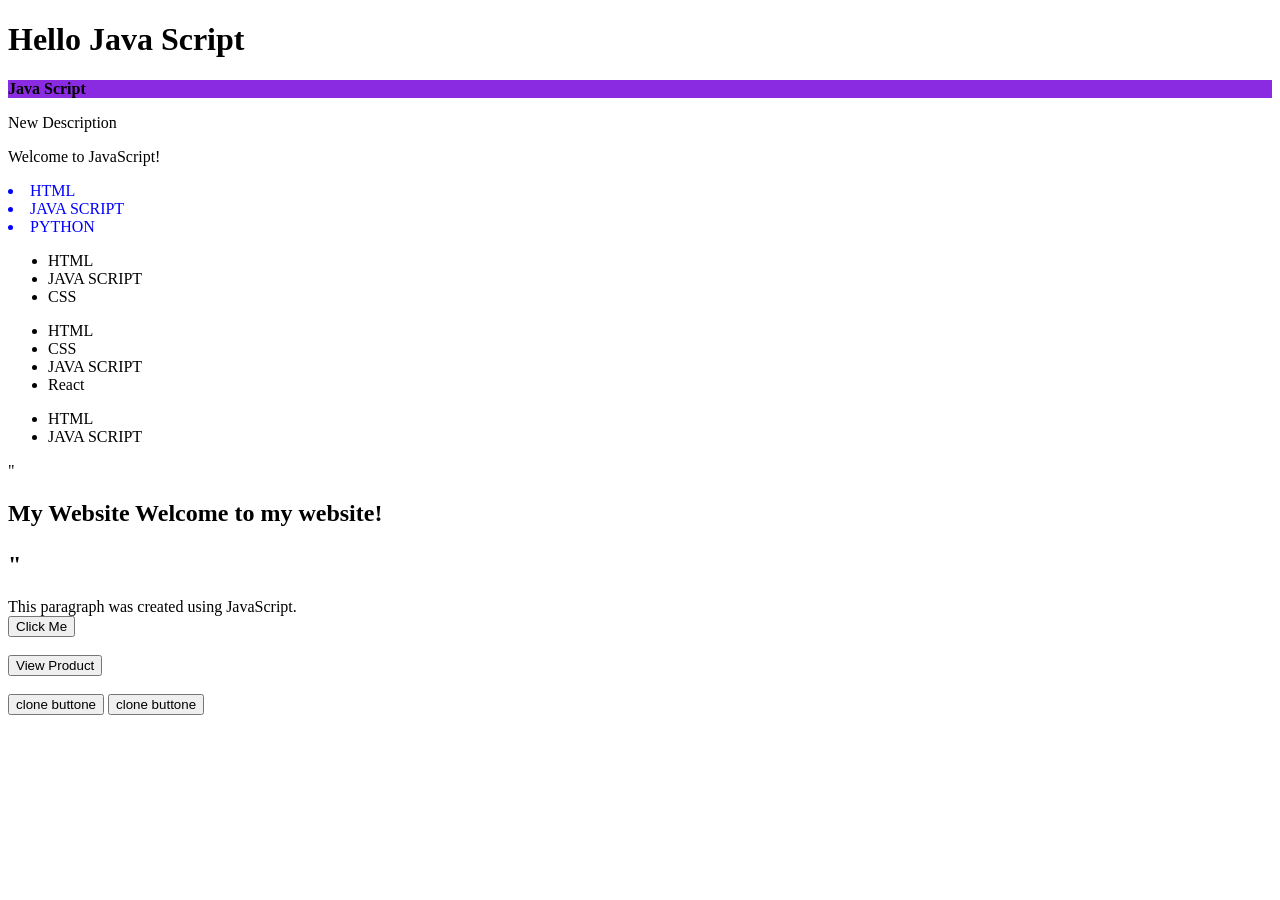
<file: DOM Manipulation/index.html>
<!DOCTYPE html>
<html lang="en">

<head>
    <meta charset="UTF-8">
    <meta name="viewport" content="width=, initial-scale=1.0">
    <title>Document</title>
    <link rel="stylesheet" href="index.css">
</head>

<body>
    <h1 id="title">
        Welcome
    </h1>

    <h1 id="head">Java Script</h1>

    <p class="desc">Old Text</p>
    <p id="msg">Old Message</p>

    <li class="item">HTML</li>
    <li class="item">JAVA SCRIPT</li>
    <li class="item">PYTHON</li>

    <ul id="skill"></ul>

    <UL id="list">
        <li>CSS</li>
        <li>JAVA SCRIPT</li>
    </UL>
    <UL id="listed">
        <li>HTML</li>
        <li>CSS</li>
        <li id="rmv"> JAVA SCRIPT</li>
    </UL>

    <div id="container">
    </div>

    <button id="btn">Click Me</button><br><br>
    <button id="productBtn" data-id="101">View Product</button><br><br>

    <button id="myButton">clone buttone</button>



    <script src="index.js"></script>
</body>

</html>
</file>
<file: DOM Manipulation/index.css>
.btn1{
    background-color: aqua;
    color: black;
}

.head{
    background-color: blueviolet;
    font-size: medium;
}
</file>
